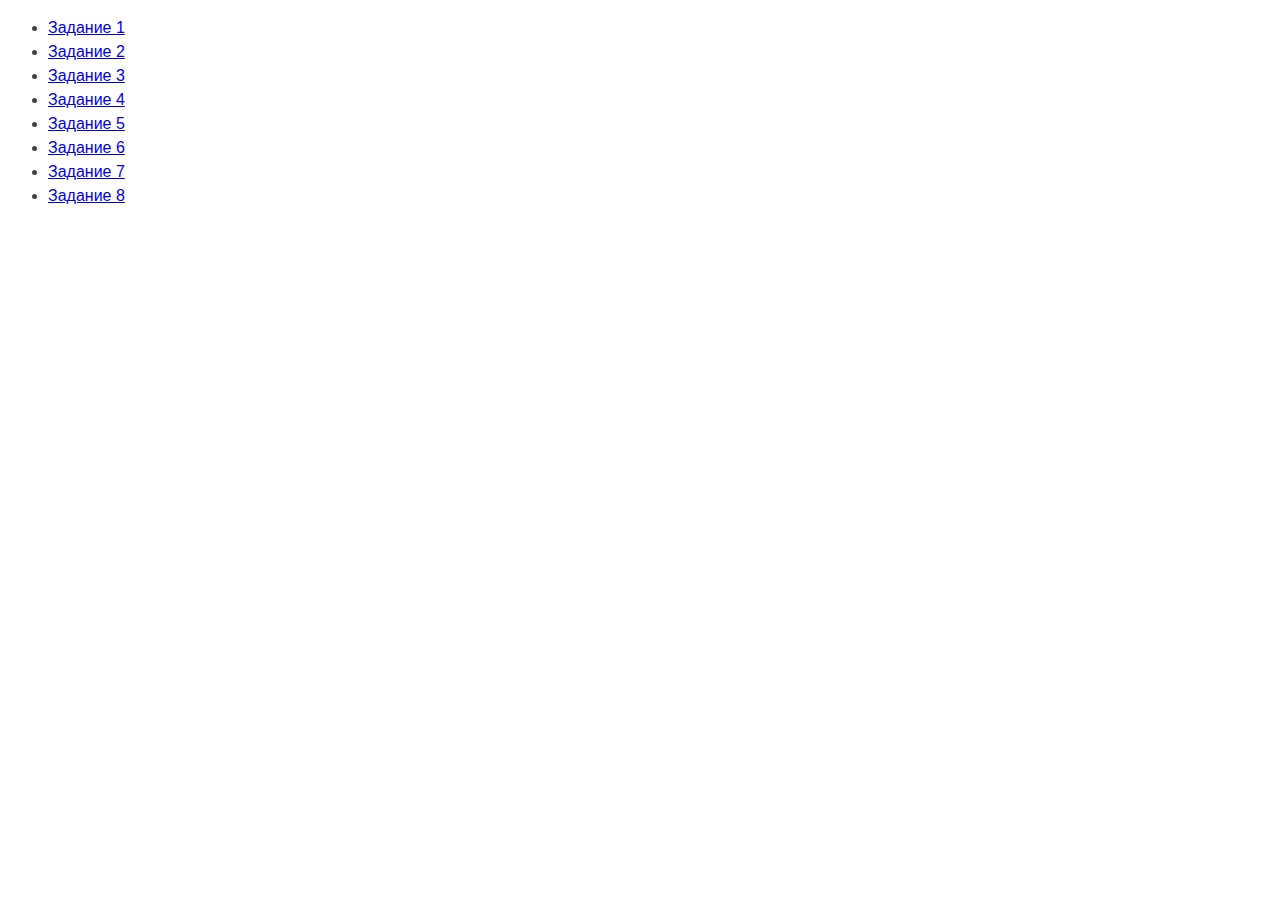
<file: index.html>
<!DOCTYPE html>
<html lang="ru">

<head>
  <meta charset="UTF-8" />
  <meta http-equiv="X-UA-Compatible" content="IE=edge" />
  <meta name="viewport" content="width=device-width, initial-scale=1.0" />
  <title>Страница навигации</title>
  <style>
    body {
      font-family: -apple-system, BlinkMacSystemFont, 'Segoe UI', Roboto,
        Oxygen, Ubuntu, Cantarell, 'Open Sans', 'Helvetica Neue', sans-serif;
      background-color: #fff;
      color: #424242;
      line-height: 1.5;
    }
  </style>
</head>

<body>
  <ul>
    <li><a href="./src/task-01.html">Задание 1</a></li>
    <li><a href="./src/task-02.html">Задание 2</a></li>
    <li><a href="./src/task-03.html">Задание 3</a></li>
    <li><a href="./src/task-04.html">Задание 4</a></li>
    <li><a href="./src/task-05.html">Задание 5</a></li>
    <li><a href="./src/task-06.html">Задание 6</a></li>
    <li><a href="./src/task-07.html">Задание 7</a></li>
    <li><a href="./src/task-08.html">Задание 8</a></li>
  </ul>
</body>

</html>
</file>
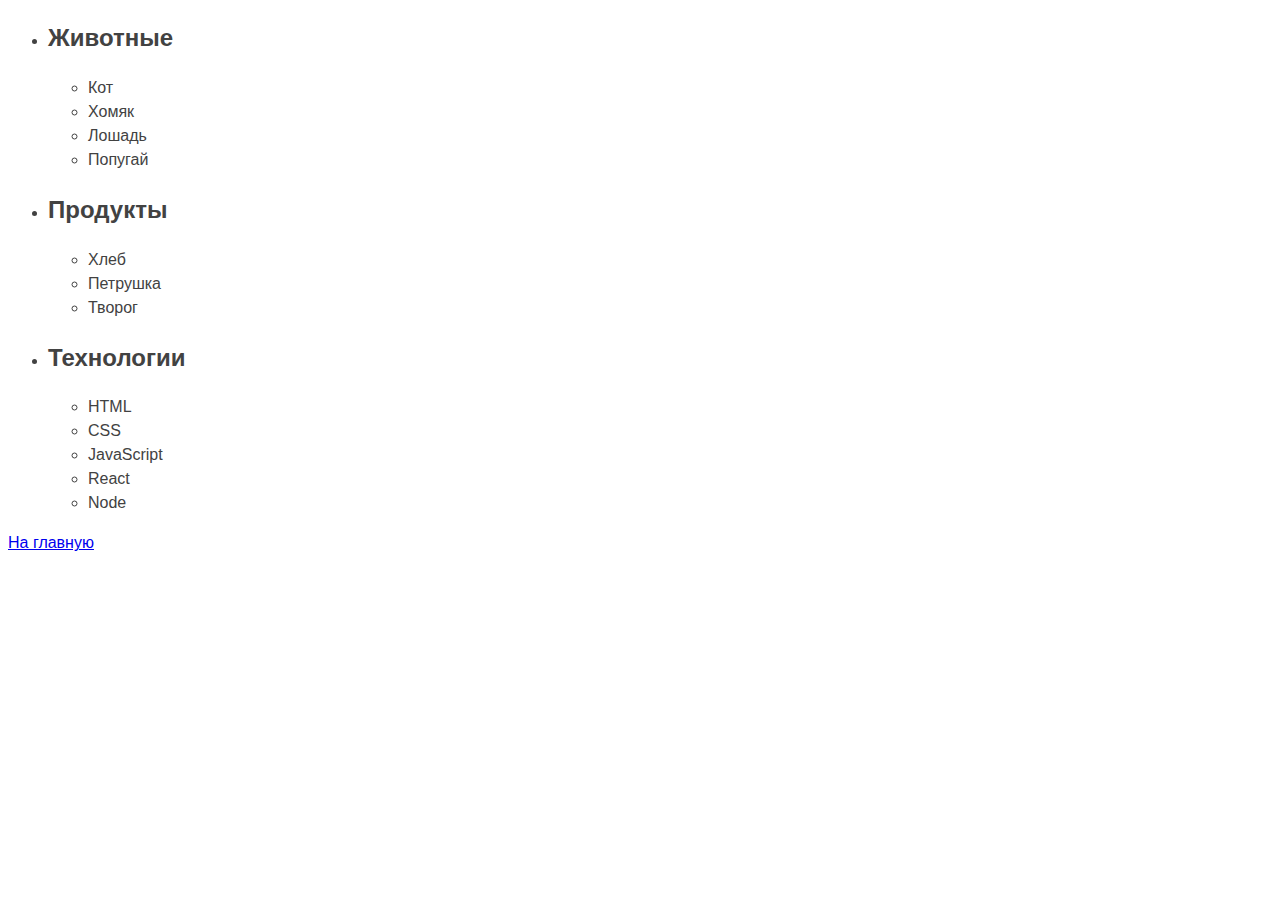
<file: src/task-01.html>
<!DOCTYPE html>
<html lang="ru">

<head>
  <meta charset="UTF-8" />
  <meta http-equiv="X-UA-Compatible" content="IE=edge" />
  <meta name="viewport" content="width=device-width, initial-scale=1.0" />
  <title>Задание 1</title>
  <style>
    body {
      font-family: -apple-system, BlinkMacSystemFont, 'Segoe UI', Roboto,
        Oxygen, Ubuntu, Cantarell, 'Open Sans', 'Helvetica Neue', sans-serif;
      background-color: #fff;
      color: #424242;
      line-height: 1.5;
    }
  </style>
</head>
<ul id="categories">
  <li class="item">
    <h2>Животные</h2>

    <ul>
      <li>Кот</li>
      <li>Хомяк</li>
      <li>Лошадь</li>
      <li>Попугай</li>
    </ul>
  </li>
  <li class="item">
    <h2>Продукты</h2>

    <ul>
      <li>Хлеб</li>
      <li>Петрушка</li>
      <li>Творог</li>
    </ul>
  </li>
  <li class="item">
    <h2>Технологии</h2>

    <ul>
      <li>HTML</li>
      <li>CSS</li>
      <li>JavaScript</li>
      <li>React</li>
      <li>Node</li>
    </ul>
  </li>
</ul>

<body>
  <p><a href="/goit-js-hw-07/index.html">На главную</a></p>
  <script src="js/task-01.js" type="module"></script>
</body>

</html>
</file>
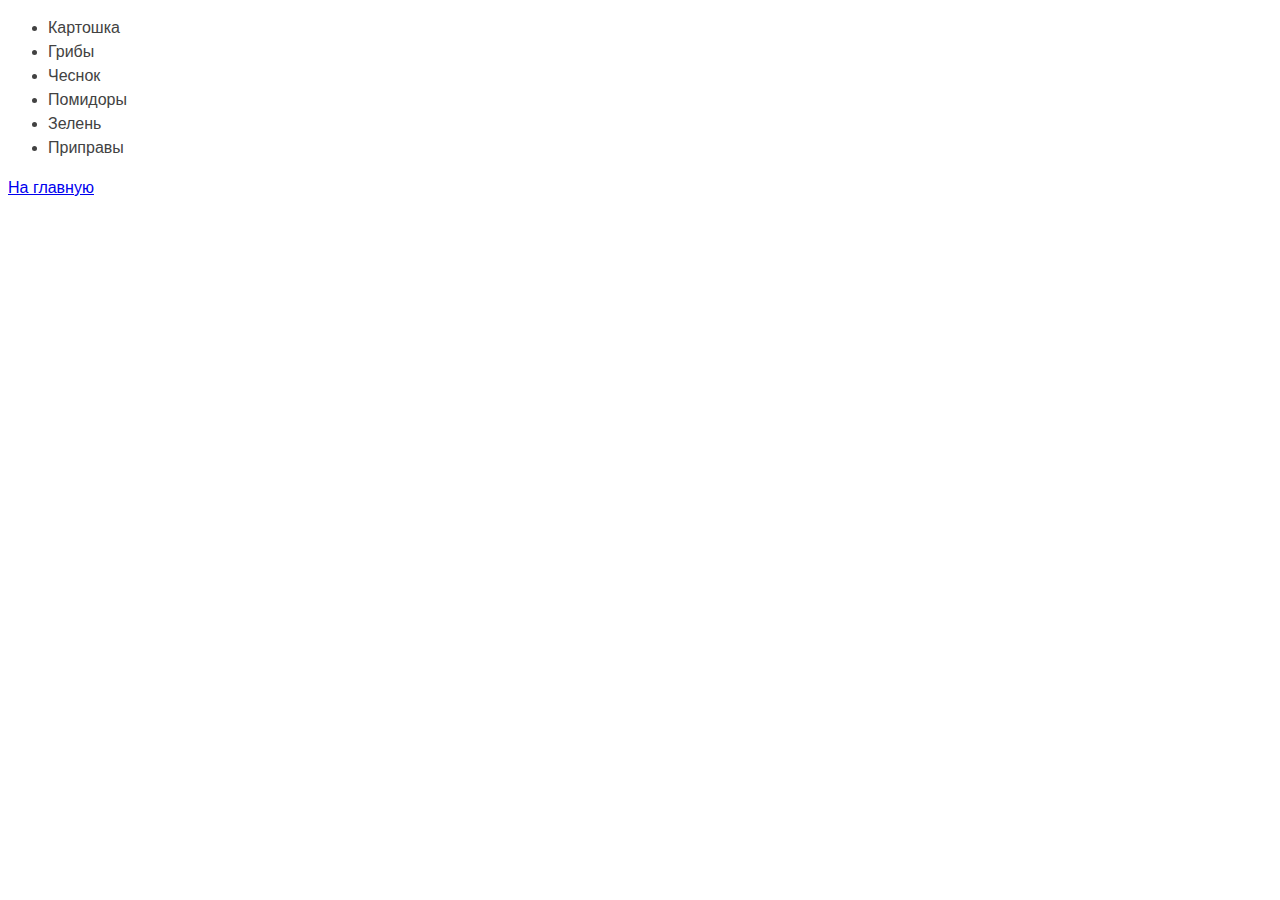
<file: src/task-02.html>
<!DOCTYPE html>
<html lang="ru">

<head>
  <meta charset="UTF-8" />
  <meta http-equiv="X-UA-Compatible" content="IE=edge" />
  <meta name="viewport" content="width=device-width, initial-scale=1.0" />
  <title>Задание 2</title>
  <style>
    body {
      font-family: -apple-system, BlinkMacSystemFont, 'Segoe UI', Roboto,
        Oxygen, Ubuntu, Cantarell, 'Open Sans', 'Helvetica Neue', sans-serif;
      background-color: #fff;
      color: #424242;
      line-height: 1.5;
    }
  </style>
</head>

<body>
  <ul id="ingredients"></ul>
  <p><a href="/goit-js-hw-07/index.html">На главную</a></p>
  <script src="js/task-02.js" type="module"></script>
</body>

</html>
</file>
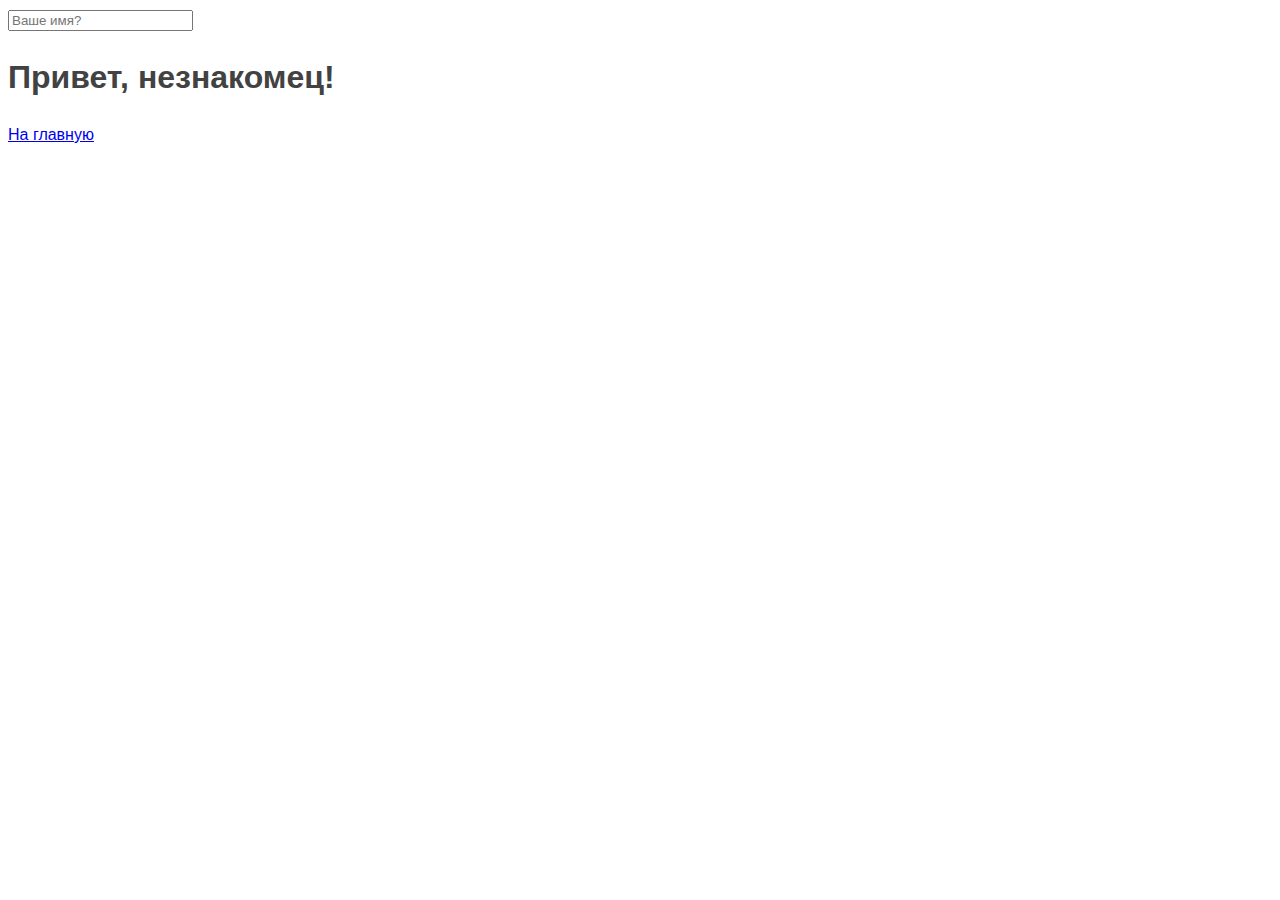
<file: src/task-05.html>
<!DOCTYPE html>
<html lang="ru">

<head>
  <meta charset="UTF-8" />
  <meta http-equiv="X-UA-Compatible" content="IE=edge" />
  <meta name="viewport" content="width=device-width, initial-scale=1.0" />
  <title>Задание 5</title>
  <style>
    body {
      font-family: -apple-system, BlinkMacSystemFont, 'Segoe UI', Roboto,
        Oxygen, Ubuntu, Cantarell, 'Open Sans', 'Helvetica Neue', sans-serif;
      background-color: #fff;
      color: #424242;
      line-height: 1.5;
    }
  </style>
</head>

<body>
  <input type="text" placeholder="Ваше имя?" id="name-input" />
  <h1>Привет, <span id="name-output">незнакомец</span>!</h1>
  <p><a href="/goit-js-hw-07/index.html">На главную</a></p>
  <script src="js/task-05.js" type="module"></script>
</body>

</html>
</file>
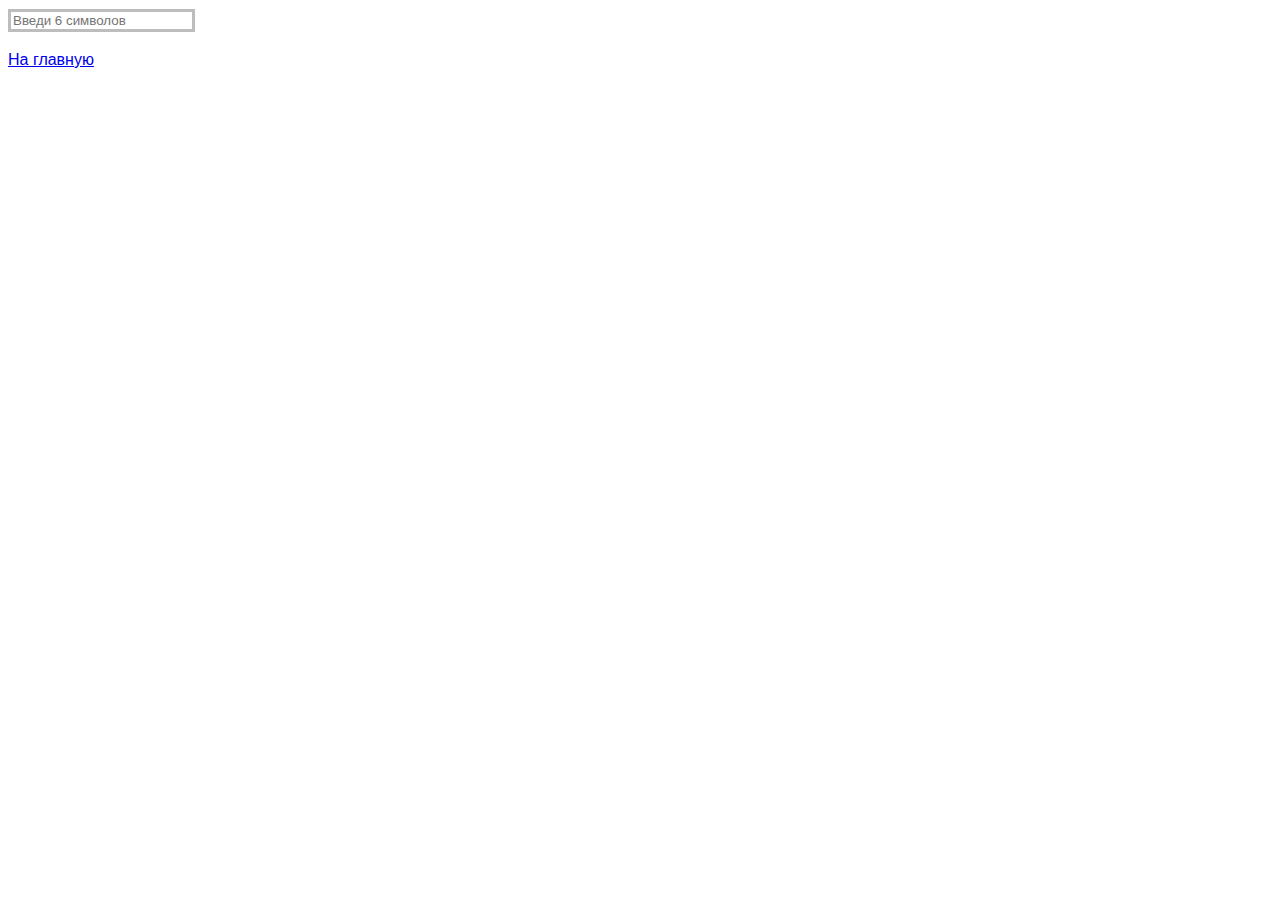
<file: src/task-06.html>
<!DOCTYPE html>
<html lang="ru">

<head>
  <meta charset="UTF-8" />
  <meta http-equiv="X-UA-Compatible" content="IE=edge" />
  <meta name="viewport" content="width=device-width, initial-scale=1.0" />
  <title>Задание 6</title>
  <link rel="stylesheet" href="./styles.css">
  <style>
    body {
      font-family: -apple-system, BlinkMacSystemFont, 'Segoe UI', Roboto,
        Oxygen, Ubuntu, Cantarell, 'Open Sans', 'Helvetica Neue', sans-serif;
      background-color: #fff;
      color: #424242;
      line-height: 1.5;
    }
  </style>
</head>

<body>
  <input type="text" id="validation-input" data-length="6" placeholder="Введи 6 символов" />
  <p><a href="/goit-js-hw-07/index.html">На главную</a></p>
  <script src="js/task-06.js" type="module"></script>
</body>

</html>
</file>
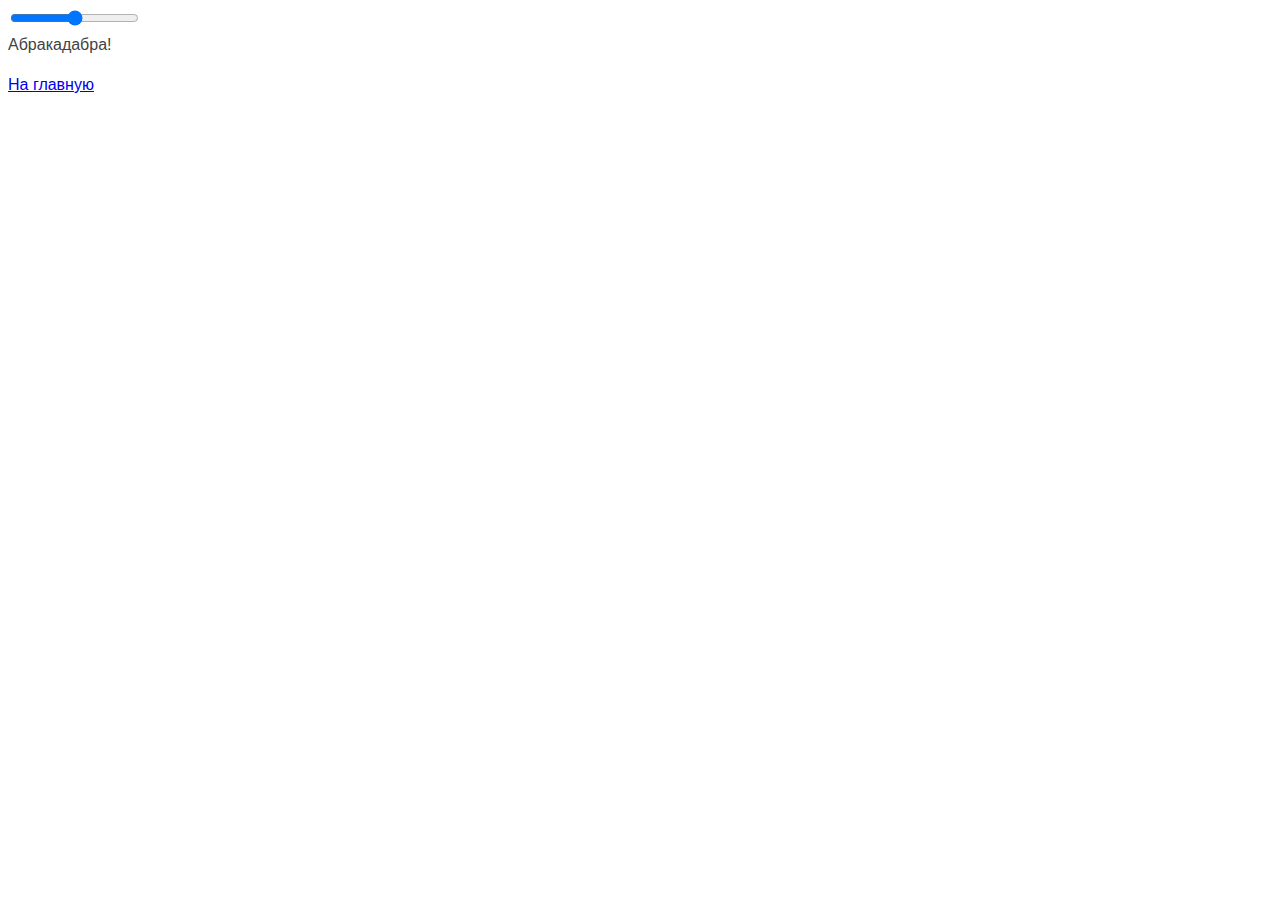
<file: src/task-07.html>
<!DOCTYPE html>
<html lang="ru">

<head>
  <meta charset="UTF-8" />
  <meta http-equiv="X-UA-Compatible" content="IE=edge" />
  <meta name="viewport" content="width=device-width, initial-scale=1.0" />
  <title>Задание 7</title>
  <style>
    body {
      font-family: -apple-system, BlinkMacSystemFont, 'Segoe UI', Roboto,
        Oxygen, Ubuntu, Cantarell, 'Open Sans', 'Helvetica Neue', sans-serif;
      background-color: #fff;
      color: #424242;
      line-height: 1.5;
    }
  </style>
</head>

<body>
  <input id="font-size-control" type="range" />
  <br />
  <span id="text">Абракадабра!</span>
  <p><a href="/goit-js-hw-07/index.html">На главную</a></p>
  <script src="js/task-07.js" type="module"></script>
</body>

</html>
</file>
<file: src/styles.css>
#gallery {
  display: flex;
  justify-content: space-between;
  height: 100%;

  padding-inline-start: 0px;
}

.gallery__item {
  list-style: none;

  margin-top: 0px;
  margin-bottom: 0px;
}

#validation-input {
  border: 3px solid #bdbdbd;
}

#validation-input.valid {
  border-color: #4caf50;
}

#validation-input.invalid {
  border-color: #f44336;
}
</file>
